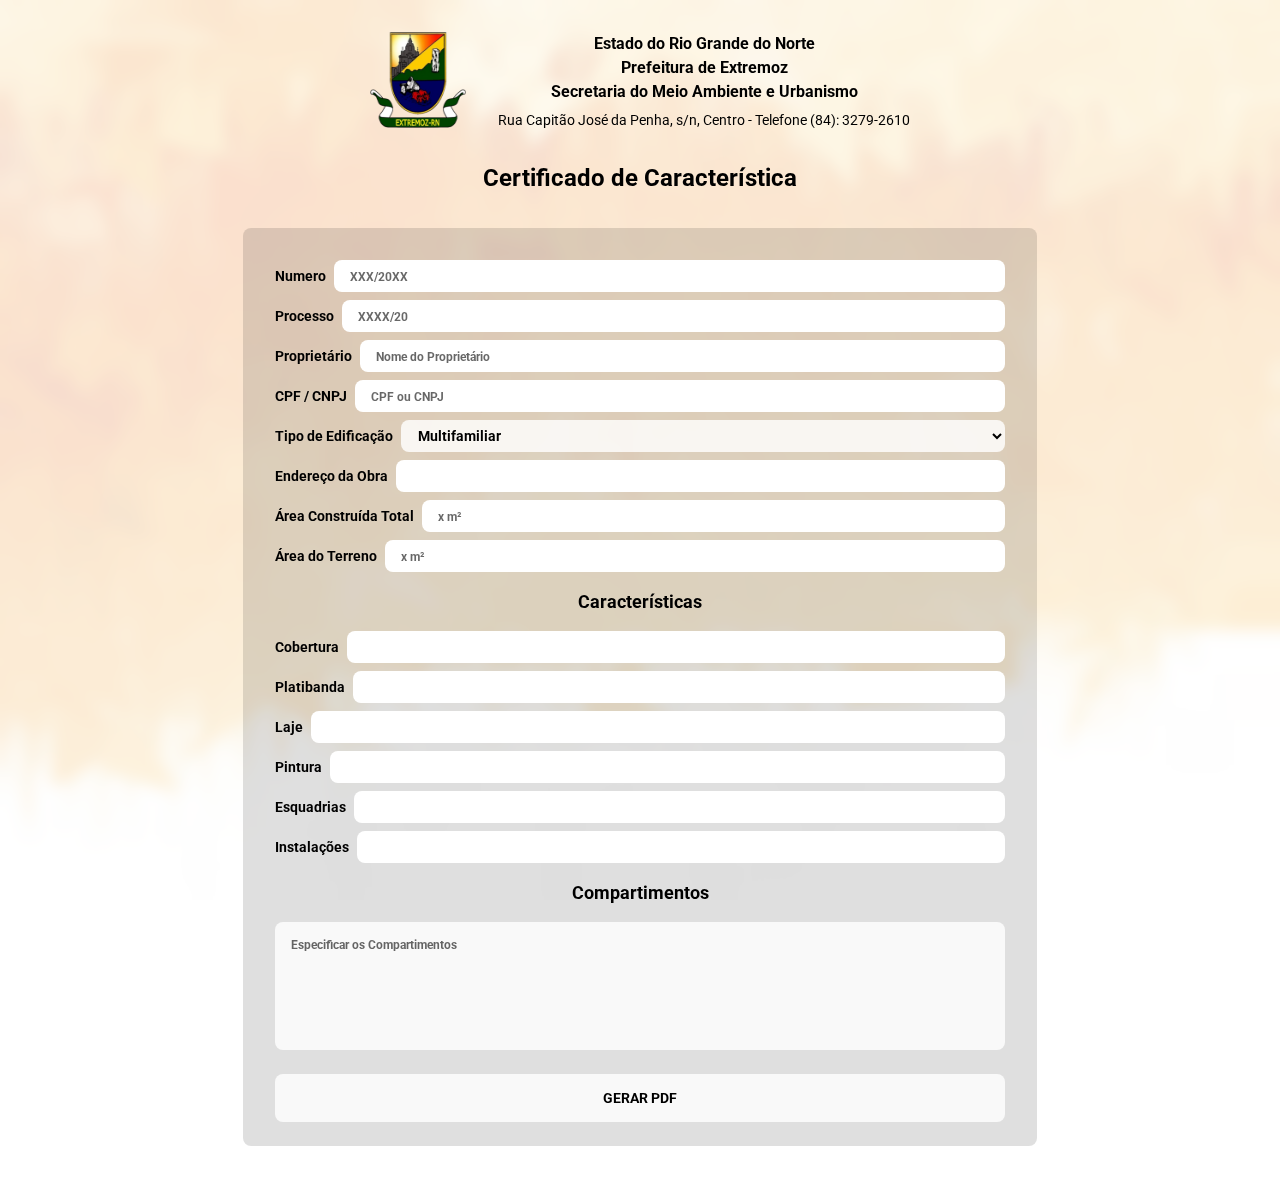
<file: index.html>
<!DOCTYPE html>
<html lang="en">

<head>
    <meta charset="UTF-8">
    <meta http-equiv="X-UA-Compatible" content="IE=edge">
    <meta name="viewport" content="width=device-width, initial-scale=1.0">
    
    <title>Formulário</title>
</head>

<body>
    <main id="main">
        <nav id="nav-forms"></nav>
    </main>

    <script src="./scrips.js" type="module"></script>
</body>

</html>
</file>
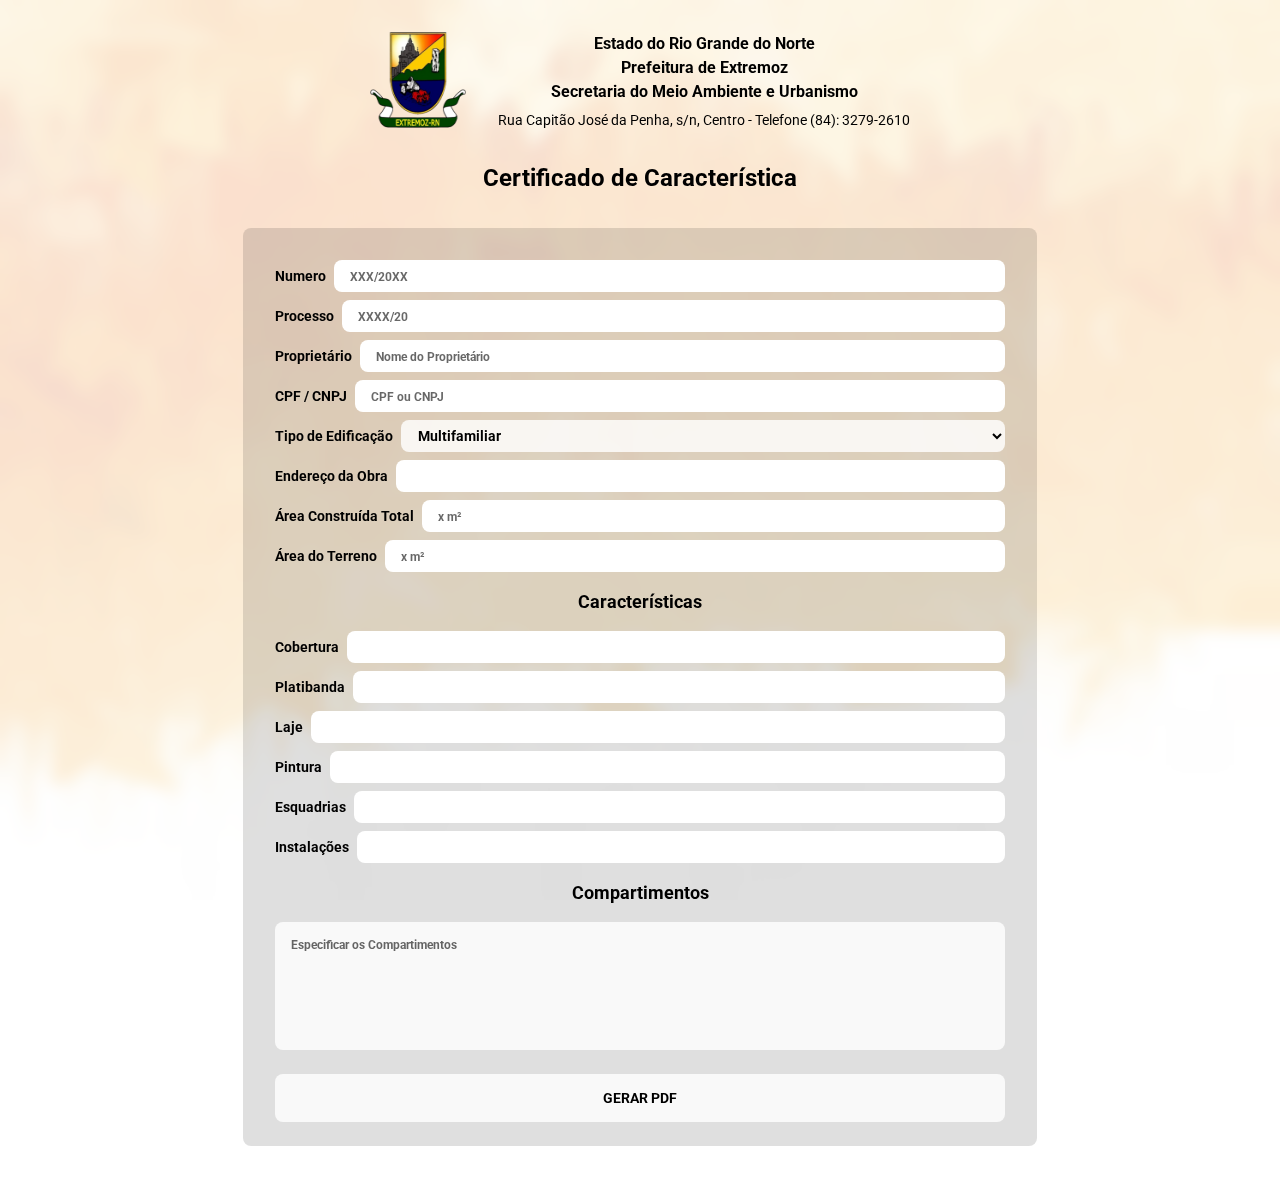
<file: Forms/certificadoDeCaracteristica/index.html>
<!DOCTYPE html>
<html lang="en">

<head>
    <link rel="preconnect" href="https://fonts.googleapis.com">
    <link rel="preconnect" href="https://fonts.gstatic.com" crossorigin>
    <link href="https://fonts.googleapis.com/css2?family=Roboto:wght@300;400;500;700&display=swap" rel="stylesheet">

    <meta charset="UTF-8">
    <meta http-equiv="X-UA-Compatible" content="IE=edge">
    <meta name="viewport" content="width=device-width, initial-scale=1.0">

    <title>Formulário | Certificado de Característica</title>

    <link rel="stylesheet" href="./styles.css">
</head>

<body>
    <div id="background">
        <div id="background-image"></div>
        <div id="background-front"></div>
    </div>

    <div id="page-content">
        <header id="header">
            <div id="header-content">
                <img 
                    alt="Logo da prefeitura" 
                    id="logo" 
                    src="../../assets/images/logo.svg"
                >

                <div id="header-text">
                    <h1>
                        Estado do Rio Grande do Norte <br>
                        Prefeitura de Extremoz <br>
                        Secretaria do Meio Ambiente e Urbanismo
                    </h1>

                    <p>Rua Capitão José da Penha, s/n, Centro - Telefone (84): 3279-2610</p>
                </div>
            </div>
        </header>

        <main id="main">
            <h2 id="form-title">Certificado de Característica</h2>

            <form action="../../PDFs/certidaoDeCaracteristica/index.html" id="form" target="_blank">
                <section class="form-block">
                    <div class="input-line">
                        <label for="numero">Numero</label>
                        <input id="numero" name="numero" placeholder="XXX/20XX" type="text">
                    </div>

                    <div class="input-line">
                        <label for="processo">Processo</label>
                        <input id="processo" name="processo" placeholder="XXXX/20" type="text">
                    </div>

                    <div class="input-line">
                        <label for="proprietario">Proprietário</label>
                        <input id="proprietario" name="proprietario" placeholder="Nome do Proprietário" type="text">
                    </div>

                    <div class="input-line">
                        <label for="cpfCnpj">CPF / CNPJ</label>
                        <input id="cpfCnpj" name="cpfCnpj" placeholder="CPF ou CNPJ" type="number">
                    </div>

                    <div class="input-line">
                        <label for="tipoDeEdificacao">Tipo de Edificação</label>
                        <select id="tipoDeEdificacao" name="tipoDeEdificacao">
                            <option value="Multifamiliar">Multifamiliar</option>
                            <option value="Unifamiliar">Unifamiliar</option>
                        </select>
                    </div>

                    <div class="input-line">
                        <label for="enderecoDaObra">Endereço da Obra</label>
                        <input id="enderecoDaObra" name="enderecoDaObra" placeholder="" type="text">
                    </div>

                    <div class="input-line">
                        <label for="areaConstruidaTotal">Área Construída Total</label>
                        <input id="areaConstruidaTotal" name="areaConstruidaTotal" placeholder="x m²" step=".01" type="number">
                    </div>

                    <div class="input-line">
                        <label for="areaDoTerreno">Área do Terreno</label>
                        <input id="areaDoTerreno" name="areaDoTerreno" placeholder="x m²" step=".01" type="number">
                    </div>
                </section>

                <section class="form-block">
                    <h3 class="block-title">Características</h3>

                    <div class="input-line">
                        <label for="cobertura">Cobertura</label>
                        <input id="cobertura" name="cobertura" placeholder="" type="text">
                    </div>

                    <div class="input-line">
                        <label for="platibanda">Platibanda</label>
                        <input id="platibanda" name="platibanda" placeholder="" type="text">
                    </div>

                    <div class="input-line">
                        <label for="laje">Laje</label>
                        <input id="laje" name="laje" placeholder="" type="text">
                    </div>

                    <div class="input-line">
                        <label for="pintura">Pintura</label>
                        <input id="pintura" name="pintura" placeholder="" type="text">
                    </div>

                    <div class="input-line">
                        <label for="esquadrias">Esquadrias</label>
                        <input id="esquadrias" name="esquadrias" placeholder="" type="text">
                    </div>

                    <div class="input-line">
                        <label for="instalacoes">Instalações</label>
                        <input id="instalacoes" name="instalacoes" placeholder="" type="text">
                    </div>
                </section>

                <section class="form-block">
                    <h3 class="block-title">Compartimentos</h3>

                    <div class="input-line">
                        <label class="hidden" for="compartimentos">Compartimentos</label>
                        <textarea id="compartimentos" name="compartimentos" placeholder="Especificar os Compartimentos"></textarea>
                    </div>
                </section>

                <button id="submit-form" type="submit">Gerar PDF</button>
            </form>
        </main>
    </div>
</body>

</html>
</file>
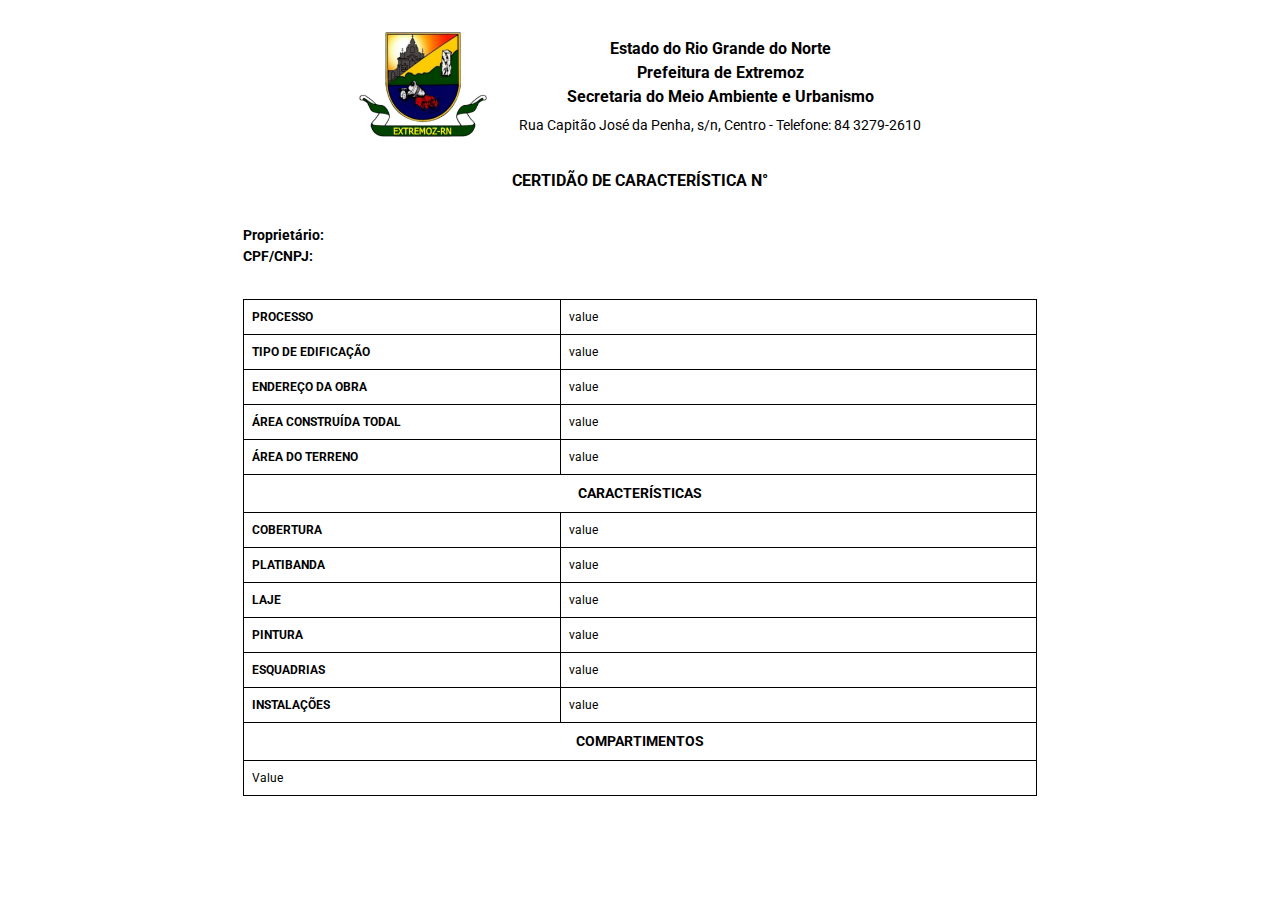
<file: PDFs/certidaoDeCaracteristica/index.html>
<!DOCTYPE html>
<html lang="en">

<head>
    <link rel="preconnect" href="https://fonts.googleapis.com">
    <link rel="preconnect" href="https://fonts.gstatic.com" crossorigin>
    <link href="https://fonts.googleapis.com/css2?family=Roboto:wght@100;300;400;500;700;900&display=swap" rel="stylesheet">

    <meta charset="UTF-8">
    <meta http-equiv="X-UA-Compatible" content="IE=edge">
    <meta name="viewport" content="width=device-width, initial-scale=1.0">
    
    <title>PDF | Certidão de Característica</title>

    <link rel="stylesheet" href="./styles.css">
</head>

<body>
    <header id="header">
        <img 
            alt="Logo da prefeitura" 
            id="logo" 
            src="../../assets/images/logo.svg"
        >

        <div id="header-text">
            <h1>
                Estado do Rio Grande do Norte <br> 
                Prefeitura de Extremoz <br> 
                Secretaria do Meio Ambiente e Urbanismo
            </h1>

            <p>Rua Capitão José da Penha, s/n, Centro - Telefone: 84 3279-2610</p>
        </div>
    </header>
    <div id="header-print-fixer"></div>

    <main id="main">
        <h2 id="form-title">
            Certidão de Característica N°
            <span id="numero"></span>
        </h2>

        <div id="form-header-content">
            <p>
                Proprietário:
                <span id="proprietario"></span>
            </p>
            <p>
                CPF/CNPJ:
                <span id="cpfCnpj"></span>
            </p>
        </div>

        <table id="form-table">
            <tr>
                <td class="row-title">Processo</td>
                <td class="row-value" id="processo">value</td>
            </tr>
            <tr>
                <td class="row-title">Tipo de Edificação</td>
                <td class="row-value" id="tipoDeEdificacao">value</td>
            </tr>
            <tr>
                <td class="row-title">Endereço da Obra</td>
                <td class="row-value" id="enderecoDaObra">value</td>
            </tr>
            <tr>
                <td class="row-title">Área Construída Todal</td>
                <td class="row-value" id="areaConstruidaTotal">value</td>
            </tr>
            <tr>
                <td class="row-title">Área do Terreno</td>
                <td class="row-value" id="areaDoTerreno">value</td>
            </tr>

            <tr>
                <th class="block-header" colspan="2">Características</th>
            </tr>

            <tr>
                <td class="row-title">Cobertura</td>
                <td class="row-value" id="cobertura">value</td>
            </tr>
            <tr>
                <td class="row-title">Platibanda</td>
                <td class="row-value" id="platibanda">value</td>
            </tr>
            <tr>
                <td class="row-title">Laje</td>
                <td class="row-value" id="laje">value</td>
            </tr>
            <tr>
                <td class="row-title">Pintura</td>
                <td class="row-value" id="pintura">value</td>
            </tr>
            <tr>
                <td class="row-title">Esquadrias</td>
                <td class="row-value" id="esquadrias">value</td>
            </tr>
            <tr>
                <td class="row-title">Instalações</td>
                <td class="row-value" id="instalacoes">value</td>
            </tr>

            <tr>
                <th class="block-header" colspan="2">Compartimentos</th>
            </tr>

            <tr>
                <td class="row-value" colspan="2" id="compartimentos">Value</td>
            </tr>
        </table>
    </main>

    <script src="./script.js" type="module"></script>
</body>

</html>
</file>
<file: Forms/certificadoDeCaracteristica/styles.css>
* {
    box-sizing: border-box;

    margin: 0;
    padding: 0;
}

:root {
    --background: rgba(0, 0, 0, 0.125);
    --background-input: rgba(255, 255, 255, 0.8);
}

#background {
    position: fixed;

    width: 100vw;
    height: 100vh;
}

#background-image {
    background-image: url("../../assets/images/background-form.jpg");
    background-position: center;
    background-repeat: no-repeat;
    background-size: cover;

    position: absolute;

    width: 100%;
    height: 100%;
}

#background-front {
    background: rgba(255, 255, 255, 0.8);

    backdrop-filter: blur(0.5rem);

    width: 100%;
    height: 100%;
}

#page-content {
    position: absolute;

    width: 100%;
}

.hidden {
    position: absolute;

    overflow: hidden;

    width: 1px;
    height: 1px;
}

#header {
    display: flex;

    align-items: center;
    justify-content: center;

    margin: auto;
    padding: 2rem 0 2rem 0;

    width: 100%;
    max-width: 21cm;
}

#header-content {
    display: flex;

    align-items: center;
    justify-content: center;
}

#logo {
    margin-right: 2rem;

    width: 6rem;
    height: 6rem;
}

#header-text {
    display: flex;

    flex-direction: column;

    align-items: center;
}

#header-text h1 {
    font-family: "Roboto", sans-serif;
    font-size: 1rem;
    font-weight: 700;

    line-height: 1.5;

    text-align: center;
}

#header-text p {
    font-family: "Roboto", sans-serif;
    font-size: 0.875rem;
    font-weight: 400;

    text-align: center;

    margin-top: 0.5rem;
}

#main {
    line-height: 1.5;

    margin: auto;

    width: 100%;
    max-width: 21cm;
}

#form-title {
    color: #000000;

    font-family: "Roboto", sans-serif;
    font-size: 1.5rem;
    font-weight: 700;

    text-align: center;

    margin-bottom: 2rem;
}

#form {
    background: var(--background);

    border-radius: 0.5rem;

    margin-bottom: 2rem;
    padding: 1.5rem 2rem 1.5rem 2rem;

    width: 100%;
}

.block-title {
    color: #000000;

    font-family: "Roboto", sans-serif;
    font-size: 1.125rem;
    font-weight: 700;

    text-align: center;

    margin: 1rem 0 1rem 0;
}

.input-line {
    display: flex;

    align-items: center;
    justify-content: flex-start;

    margin: 0.5rem 0 0.5rem 0;

    width: 100%;
}

.input-line label {
    color: #000000;

    font-family: "Roboto", sans-serif;
    font-size: 0.875rem;
    font-weight: 700;

    margin-right: 0.5rem;
}

.input-line input {
    flex-grow: 1;

    color: #000000;

    font-family: "Roboto", sans-serif;
    font-size: 0.875rem;
    font-weight: 700;

    border: none;
    border-radius: 0.5rem;

    padding: 0 1rem 0 1rem;

    outline: none;

    height: 2rem;
}

.input-line input::placeholder {
    color: #00000098;

    font-family: "Roboto", sans-serif;
    font-size: 0.75rem;
    font-weight: 700;
}

.input-line select {
    background: var(--background-input);

    color: #000000;

    font-family: "Roboto", sans-serif;
    font-size: 0.875rem;
    font-weight: 700;

    flex-grow: 1;

    border: none;
    border-radius: 0.5rem;

    padding: 0 0.6rem 0 0.8rem;

    outline: none;

    height: 2rem;
}

.input-line textarea {
    background: var(--background-input);

    font-family: "Roboto", sans-serif;
    font-size: 0.875rem;
    font-weight: 400;

    border: none;
    border-radius: 0.5rem;

    padding: 1rem;

    resize: none;
    outline: none;

    width: 100% !important;
    min-height: 8rem !important;
}

.input-line textarea::placeholder {
    color: #00000098;

    font-family: "Roboto", sans-serif;
    font-size: 0.75rem;
    font-weight: 700;
}

#submit-form {
    background: var(--background-input);

    color: #000000;

    font-family: "Roboto", sans-serif;
    font-size: 0.875rem;
    font-weight: 700;

    text-transform: uppercase;

    border: none;
    border-radius: 0.5rem;

    margin-top: 1rem;
    padding: 1rem;

    cursor: pointer;

    width: 100%;
}

.hidden {
    position: absolute;
    top: -1px;
    left: -1px;

    overflow: hidden;

    width: 1px;
    height: 1px;
}
</file>
<file: PDFs/certidaoDeCaracteristica/styles.css>
* {
    word-break: break-all;

    box-sizing: border-box;

    margin: 0;
    padding: 0;
}

body {
    background: rgba(0, 0, 0, 0);
}

:root {
    --header-height: 0px;
}

#header {
    background: #FFFFFF;

    display: flex;

    align-items: center;
    justify-content: center;

    margin: auto;
    padding: 2rem 0 2rem 0;

    width: 100%;
    max-width: 21cm;
}

#logo {
    margin-right: 2rem;

    width: 8rem;
    height: auto;
}

#header-text {
    display: flex;

    flex-direction: column;

    align-items: center;
    justify-content: center;
}

#header-text h1 {
    font-family: "Roboto", sans-serif;
    font-size: 1rem;
    font-weight: 700;

    line-height: 1.5;

    text-align: center;
}

#header-text p {
    font-family: "Roboto", sans-serif;
    font-size: 0.875rem;
    font-weight: 400;

    text-align: center;

    margin-top: 0.5rem;
}

#main {
    background: #FFFFFF;

    line-height: 1.5;

    margin: auto;

    width: 100%;
    max-width: 21cm;
}

#form-title {
    font-family: "Roboto", sans-serif;
    font-size: 1rem;
    font-weight: 700;

    text-align: center;
    text-transform: uppercase;

    margin: 0 auto 2rem auto;
}

#form-header-content {
    line-height: 1.5;
}

#form-header-content p {
    color: #000000;

    font-family: "Roboto", sans-serif;
    font-size: 0.875rem;
    font-weight: 700;
}
#form-header-content span {
    text-transform: uppercase;
}

#form-table {
    border-collapse: collapse;

    margin: 2rem 0 2rem 0;

    width: 100%;
}

.block-header {
    color: #000000;

    font-family: "Roboto", sans-serif;
    font-size: 0.875rem;
    font-weight: 700;

    text-transform: uppercase;

    border: 0.0625rem solid #000000;

    padding: 0.5rem;
}

.row-title, .row-value {
    border: 0.0625rem solid #000000;

    padding: 0.5rem;
}

.row-title {
    color: #000000;

    font-family: "Roboto", sans-serif;
    font-size: 0.75rem;
    font-weight: 700;

    text-transform: uppercase;

    width: 40%;
}

.row-value {
    color: #000000;

    font-family: "Roboto", sans-serif;
    font-size: 0.75rem;
    font-weight: 400;
}
</file>
